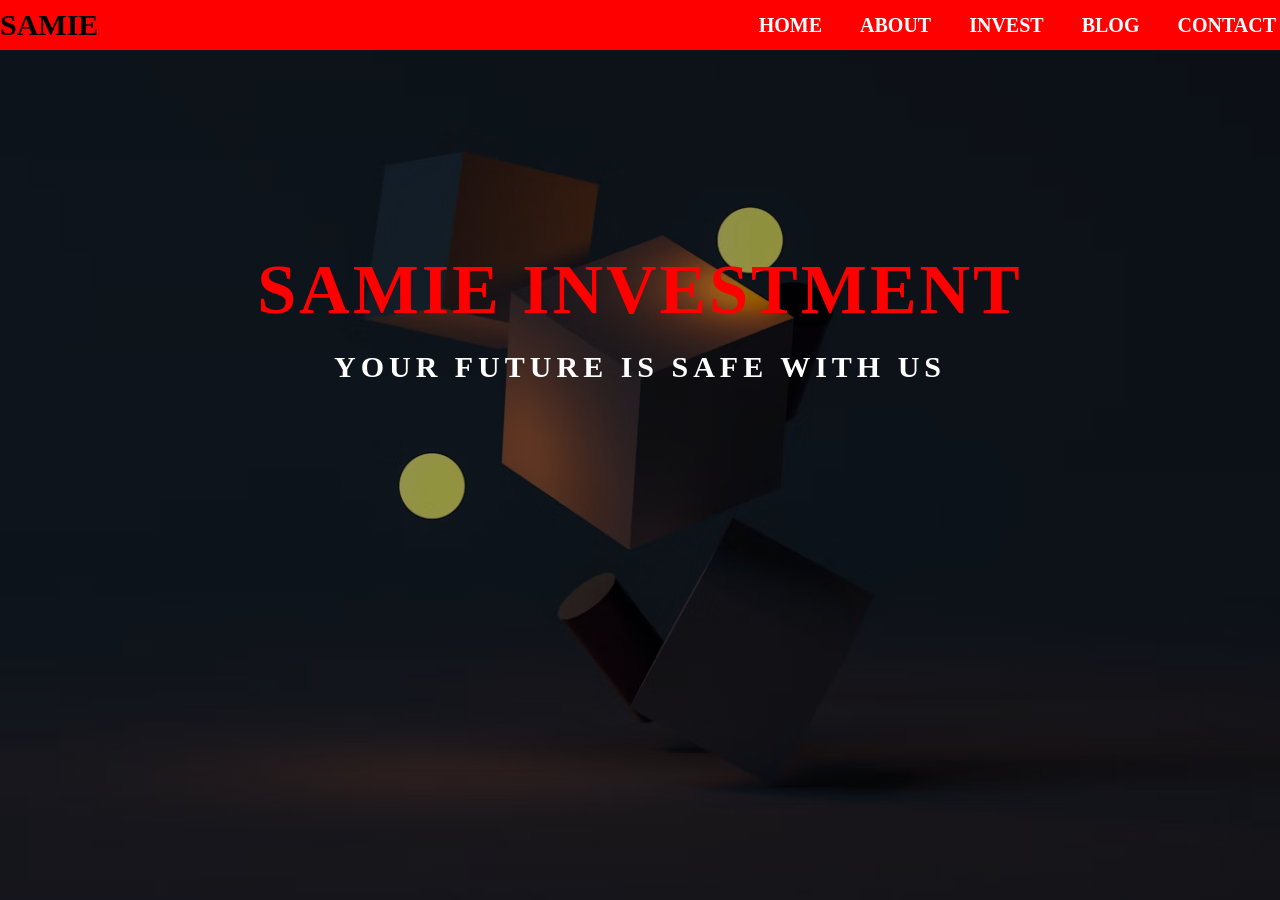
<file: responsive/sam.html>
<!DOCTYPE html>
<html lang="en">
<head>
    <meta charset="UTF-8">
    <meta name="viewport" content="width=device-width, initial-scale=1.0">
    <title>Document</title>
    <link rel="stylesheet" href="sam.css">
</head>
<body>
    <section>
        <header>
            <div class="logo">SAMIE</div>
            <NAV>
                <UL>
                <li><a href="">HOME</a></li>
                <li><a href="">ABOUT</a></li>
                <li><a href="">INVEST</a></li>
                <li><a href="">BLOG</a></li>
                <li><a href="">CONTACT</a></li>
                </UL>
            </NAV>
        </header>


    </section>

    <div class="hero">
        <h1>SAMIE INVESTMENT</h1>
        <h3>YOUR FUTURE IS SAFE WITH US</h3>
    </div>


</body>
</html>
</file>
<file: responsive/sam.css>
*{
    margin: 0;
    padding: 0;
    text-decoration: none;
    list-style: none;
    box-sizing: border-box;
}

body{
    background-image: linear-gradient(rgba(0, 0, 0, 0.438),rgba(0, 0, 0, 0.418),rgba(0, 0, 0, 0.404)), url(twos.avif);
    background-attachment: fixed;
    background-position: center;
    background-repeat: no-repeat;
    background-size: cover;

}

header{
    display: flex;
    justify-content: space-between;
    align-items: center;
    background: red;
    height: 50px;
}

nav ul{
    display: flex;
    gap: 30px;
}

nav ul li a{
    font-size: 20px;
    color: white;
    padding: 0 4px;
    font-weight: bolder;

}

a:hover{
    color: red;
    background-color: black;
    font-weight: 900;
    border-radius: 5px;
}

.logo{
    color: black;
    font-size: 30px;
    font-weight: bolder;
}

.hero h1{
    text-align: center;
    margin-top: 200px;
    color: red;
    font-size: 70px;
    transition: 2s ease-in-out;
    letter-spacing: 3px;

}

.hero h3{
    text-align: center;
    letter-spacing: 5px;
    margin-top: 20px;
    font-size: 30px;
    color: white;
}

@media (min-width: 800px) {
    .hero{
        font-size: 10px;

    }
    }
</file>
